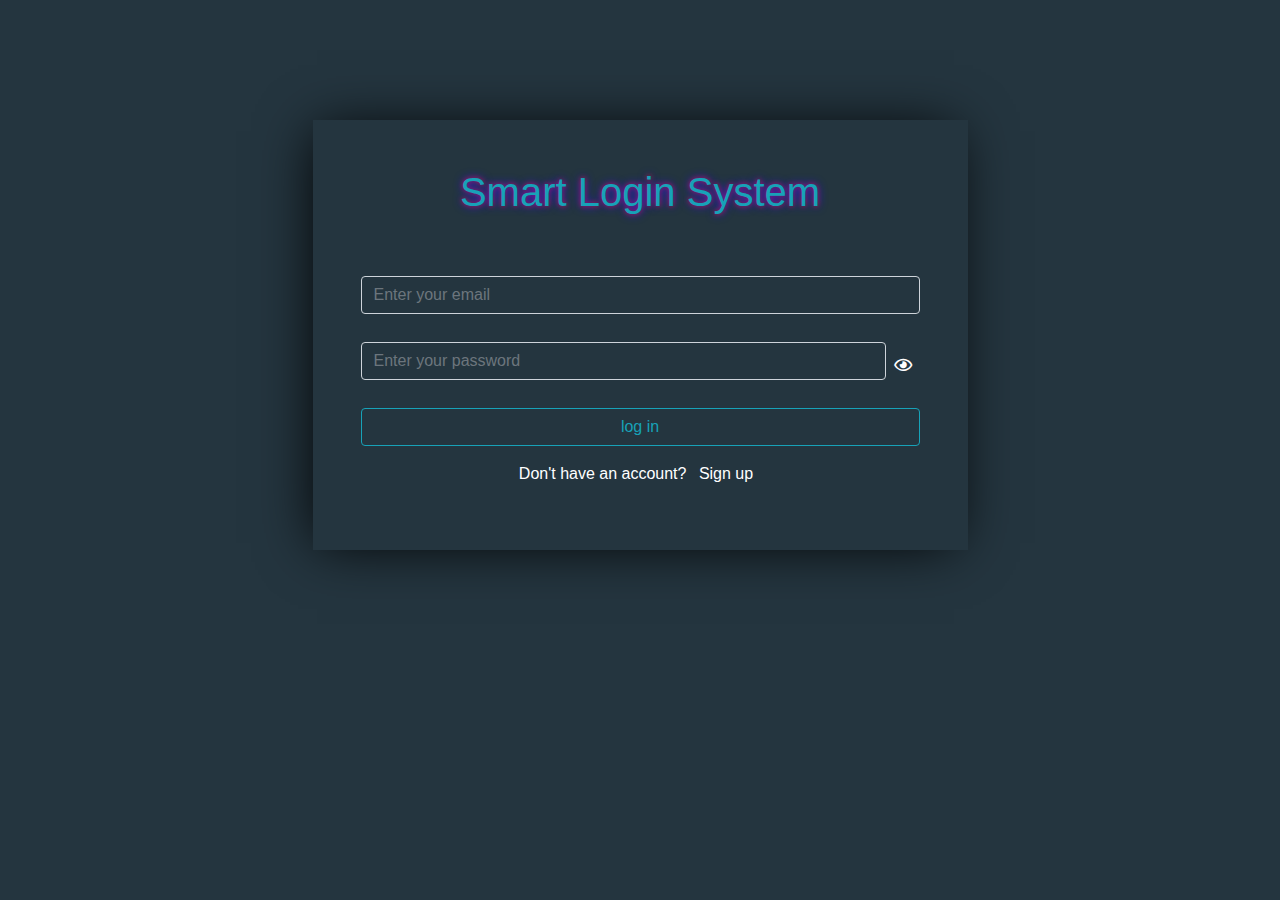
<file: index.html>
<html>

<head>
    <link rel="stylesheet" href="css/all.min.css">
    <link rel="stylesheet" href="css/bootstrap.min.css">
    <link rel="stylesheet" href="css/style.css">
    <link rel="stylesheet" href="css/animate.min.css">
    <title>abdooooo</title>
</head>

<body>
    <div id="homeContainer" class="vh-100 w-100 position-absolute py-5 ">

        <div id="signInDiv"
            class="animate__animated animate__backInLeft position-relative row align-content-around justify-content-around text-center pt-5  mt-4 ">
            <div class="col-md-6 row flex-column box-shadow p-5">
                <div class="head">
                    <h1 class="headerTxt pb-5">Smart Login System</h1>
                </div>
                <div class="form-group pt-1 pb-1">
                    <input id="chEmail" class="form-control mb-2" placeholder="Enter your email">
                    <div id="emailInError" class="d-none text-danger m-auto text-center  bg-dark px-5 py-1"> </div>
                </div>
                <div class="form-group  pb-1">
                    <div class=" d-flex align-items-center">
                        <input id="chPassword" type="password" class="form-control mb-2"
                            placeholder="Enter your password">
                        <i id="showPassInBtn" class="far fa-eye mx-2"></i>
                    </div>
                    <div id="passInError" class="d-none text-danger m-auto text-center  bg-dark px-5 py-1"> </div>
                </div>
                <a id="signInBtn" class="btn btn-outline-info" href="#">log in</a>
                <p class=" py-3 m-auto fa-1x">Don't have an account? <a class="mx-2 text-decoration-none"
                        id="showSignUp">Sign up</a></p>
            </div>
        </div>

        <div id="signUpDiv"
            class="animate__animated position-relative row align-content-around justify-content-around text-center  pt-5 mt-4">
            <div class="col-md-6 row flex-column box-shadow p-5">
                <div class="head">
                    <h1 class="headerTxt pb-5">Smart SignUp System</h1>
                </div>
                <div class="form-group pt-1 pb-1">
                    <input id="name" class="form-control mb-2" placeholder="Enter your name">
                    <div id="nameUpError" class="d-none text-danger m-auto text-center  bg-dark px-5 py-1">The name must
                        be two parts and First letter is Uppercase. <span class="text-primary">Like --->(Abdo
                            shrief)</span> </div>
                </div>
                <div class="form-group pt-1 pb-1">
                    <input id="email" class="form-control mb-2" placeholder="Enter your email">
                    <div id="emailUpError" class="d-none text-danger m-auto text-center  bg-dark px-5 py-1"></div>
                </div>
                <div class="form-group pt-1 pb-1">
                    <div class=" d-flex align-items-center">
                        <input id="password" type="password" class="form-control mb-2 mr-2"
                            placeholder="Enter  password">
                        <i id="showPassUpBtn" class="far fa-eye mx-2"></i>
                    </div>
                    <div id="passUpError" class="d-none text-danger m-auto text-center  bg-dark px-3 py-1">Password must
                        be
                        Minimum 8 characters, at least one letter and one number.</div>
                </div>


                <a id="signUpBtn" class="btn btn-outline-info mt-3" href="#">Sign Up</a>
                <p class=" py-3 m-auto fa-1x">You have an account?<a class="mx-2 text-decoration-none"
                        id="showSignIn">Sign in</a></p>
            </div>
        </div>




    </div>








    <!-- 
        <input id="name" class="form-control box-shadow-0 my-5" readonly>

        <div class="row mt-5 d-none">
            <div class="col-md-12 m-auto">
                <table class="table-striped table text-center table-info">
                    <thead>
                        <th>id</th>
                        <th>Name</th>
                        <th>Email</th>
                        <th>Password</th>
                        <th>Update</th>
                        <th>Delete</th>
                    </thead>

                    <tbody id="tableBody">


                    </tbody>



                </table>
            </div>
        </div>
    
-->














    <script src="js/jquery-3.5.1.min.js"></script>
    <script src="js/popper.min.js"></script>
    <script src="js/bootstrap.min.js"></script>
    <script src="js/main.js"></script>
</body>

</html>
</file>
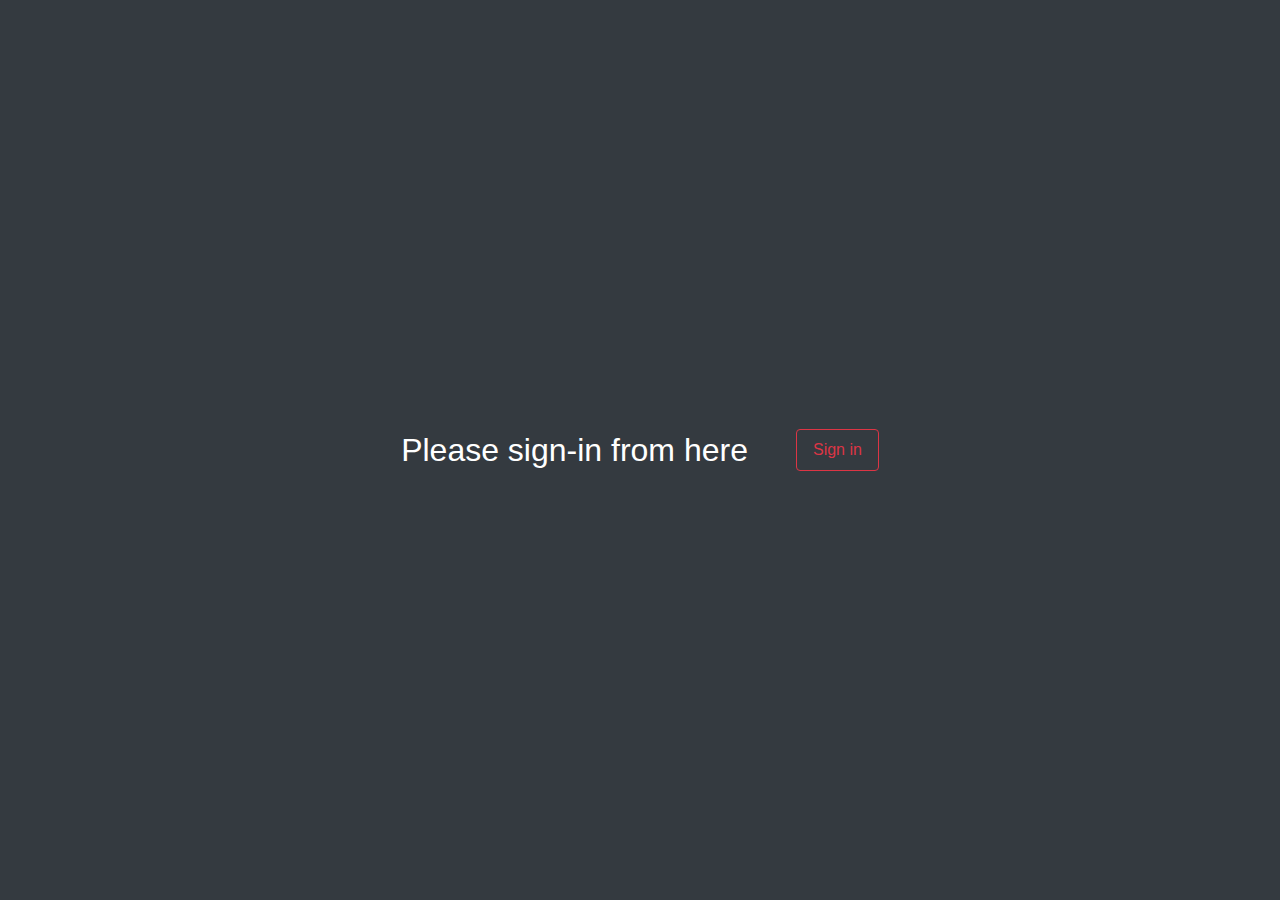
<file: welcomePage.html>
<html>

<head>
    <link rel="stylesheet" href="css/all.min.css">
    <link rel="stylesheet" href="css/bootstrap.min.css">
    <link rel="stylesheet" href="css/style.css">

</head>

<body id="welcomeBody">
    <header>
        <nav class="navbar navbar-expand-lg position-fixed w-100 box-shadow">
            <div class="container m-auto row justify-content-between w-100 ">
                <span class="navbar-brand ">SMART LOGIN</span>

                <button class="navbar-toggler" type="button" data-toggle="collapse"
                    data-target="#navbarSupportedContent" aria-controls="navbarSupportedContent" aria-expanded="false"
                    aria-label="Toggle navigation">
                    <span class="navbar-toggler-icon"></span>
                </button>

                <div class="collapse navbar-collapse" id="navbarSupportedContent">
                    <ul class="navbar-nav">
                        <li class="nav-item">
                            <a class="nav-link btn btn-outline-warning" id="logOut" href="index.html">Logout</a>
                        </li>
                    </ul>

                </div>
            </div>
        </nav>
        <div class="container position-relative p-5 pb-0">
            <div class="row align-items-center justify-content-center  w-100 h-100">
                <div class="col-md-10 m-auto text-center  p-5 box-shadow">
                    <h1 class="fa-3x">Welcome <span id="parameterName"></span></h1>
                </div>
            </div>
        </div>
    </header>







    <script src="js/jquery-3.5.1.min.js"></script>
    <script src="js/popper.min.js"></script>
    <script src="js/bootstrap.min.js"></script>
    <script src="js/welcomePage.js"></script>
</body>

</html>
</file>
<file: css/style.css>
body {
    background-color: #24353f;
    font-family: 'Titillium Web', sans-serif;
    color: white;
    overflow-x: hidden;
}
#welcomeBody{
    overflow: hidden;
}

#homeContainer {
    left: 50%;
    transform: translateX(-50%);
}

#showPassUpBtn,
#showPassInBtn {
    cursor: pointer;

}


.navbar {
    z-index: 50;
}

.box-shadow {
    box-shadow: -5px 2px 54px -9px rgb(0 0 0);
}

.headerTxt {
    color: #17a2b8;
    text-shadow: 0px 0px 10px rgb(25, 18, 255), 0px 0px 5px rgb(255, 18, 25);
}

.btn-outline-warning:hover {
    color: rgba(255, 255, 255, 0.8) !important;
}

.btn-outline-warning {
    color: rgba(255, 255, 255, .5) !important;
}

#showSignIn,
#showSignUp,
a {
    cursor: pointer;
    transition: all 0.2s linear;
    color: #fff;
}

.col-md-10 h1 {
    color: #17a2b8;
}

#showSignIn:hover,
#showSignUp:hover {
    color: #17a2b8 !important;

}

#signInDiv {
    display: flex;
}


#signUpDiv {
    display: none;
}



.navbar-collapse {
    flex-grow: 0 !important;
}

input {
    background-color: transparent !important;

}

.form-control {
    color: #fff !important;
}

input:focus {
    box-shadow: 0 0 0 0 transparent !important;
}
</file>
